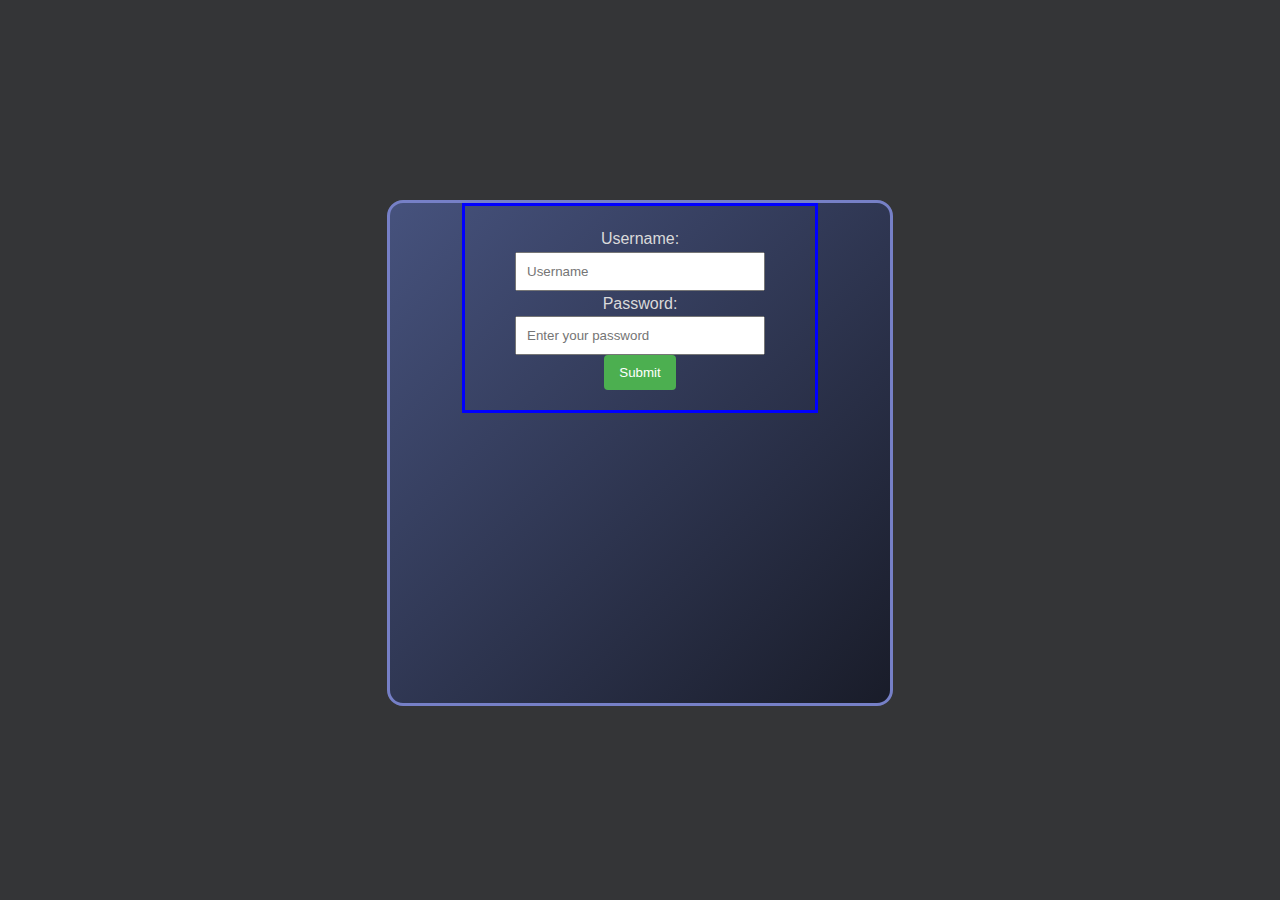
<file: templates/index.html>
<!DOCTYPE html>
<html lang="en">

    <head>
        <meta charset="UTF-8"> 
        <meta name="viewport" content="width=device-width, initial-scale=1.0">

        <title>Account Creator Program</title>
        <link rel="stylesheet" type="text/css" href="../static/css/styles.css"  /> <!-- Link to the CSS file -->
    </head>
    <!-- End of head -->

    <!-- Start of body -->
    <body>
        
        <div class="container">
            <div class="textbox-container">

                <!-- Adds our textbox forms -->
                <form id="loginForm">
                    <label for="unInput">Username:</label>
                    <input type="text" id="unInput" name="unInput" placeholder="Username">
                    <!-- Adds password label and box -->
                    <label for="pw-textbox">Password: </label>
                    <input type="text" id="pw-textbox" name="pw-textbox" placeholder="Enter your password">
                    <!--Adds submit box -->
                    <input type="submit" value="Submit">    
                </form>
            </div>
        </div>

        <!-- Start of javascript -->
        <script>
            // Event listener when the form is submitted with name loginForm
            document.getElementById("loginForm").addEventListener("submit", function(event) {
                // Prevent Default submissions
                event.preventDefault();

                // Get value of username and password when submit is pressed
                var unValue = document.getElementById("unInput").value;
                var pwValue = document.getElementById("pw-textbox").value;

                // Json object with unValue value
                var loginData = { 
                    Username: unValue,
                    Password: pwValue };
            
                // Make an HTTP POST request to the Go server
                fetch("http://localhost:8080/submit", {
                    method: "POST",
                    headers: {
                        "Content-Type": "application/json",
                    },
                    // Pass our model using JSON
                    body: JSON.stringify(loginData),
                })
                // Error handling
                .then(response => {
                    if (!response.ok) {
                        throw new Error(`HTTP error! Status: ${response.status}`);
                    }
                    console.log("Text submitted successfully!");
                })
                .catch(error => {
                    console.error("Error submitting text:", error);
                });
            });
        </script>
        <!-- End of javascript -->
    </body>
    <!-- End of body -->

</html>
</file>
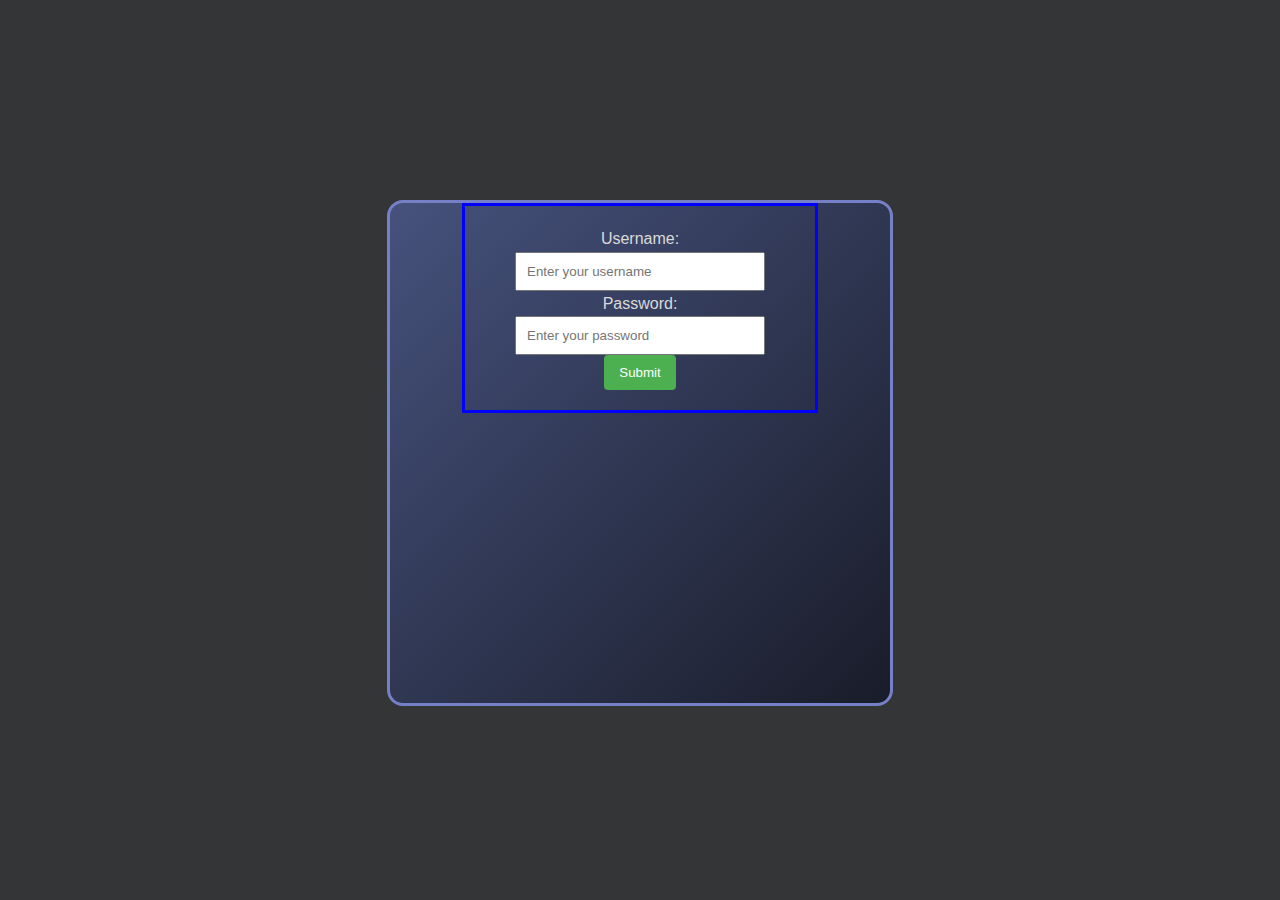
<file: web/html/index.html>
<!DOCTYPE html>
<html lang="en">

    <head>
        <meta charset="UTF-8"> 
        <meta name="viewport" content="width=device-width, initial-scale=1.0">

        <title>Account Creator Program</title>
        <link rel="stylesheet" type="text/css" href="../css/styles.css"  /> <!-- Link to the CSS file -->
    </head>
    <!-- End of head -->

    <!-- Start of body -->
    <body>
        
        <div class="container">
            <div class="textbox-container">

                <!-- Adds our textbox forms -->
                <form id="login-form">
                    <label for="un-textbox">Username: </label>
                    <input type="text" id="un-textbox" name="un-textbox" placeholder="Enter your username">
                    <!-- Adds password label and box -->
                    <label for="pw-textbox">Password: </label>
                    <input type="text" id="pw-textbox" name="pw-textbox" placeholder="Enter your password">
                    <!--Adds submit box -->
                    <input type="submit" value="Submit">    
                </form>

            </div>
        </div>

        <!-- Start of javascript -->
        <script>
            document.getElementById("login-form").addEventListener("submit", function(event) {
                // Prevent Default submissions
                event.preventDefault();

                // Get value of username and password when submit is pressed
                var unValue = document.getElementById("un-textbox").value;
                //var pwValue = document.getElementById("pw-textbox").value;

                // Json object with text value
                var loginData = { text: unValue };

                // Make an HTTP POST request to the Go server
                fetch("http://localhost:8080/submit", {
                    method: "POST",
                    headers: {
                        "Content-Type": "application/json",
                    },
                    body: JSON.stringify(loginData),
                })
                .then(response => {
                    if (!response.ok) {
                        throw new Error(`HTTP error! Status: ${response.status}`);
                    }
                    console.log("Text submitted successfully!");
                })
                .catch(error => {
                    console.error("Error submitting text:", error);
                });
            });

        </script>
        <!-- End of javascript -->

    </body>

</html>
</file>
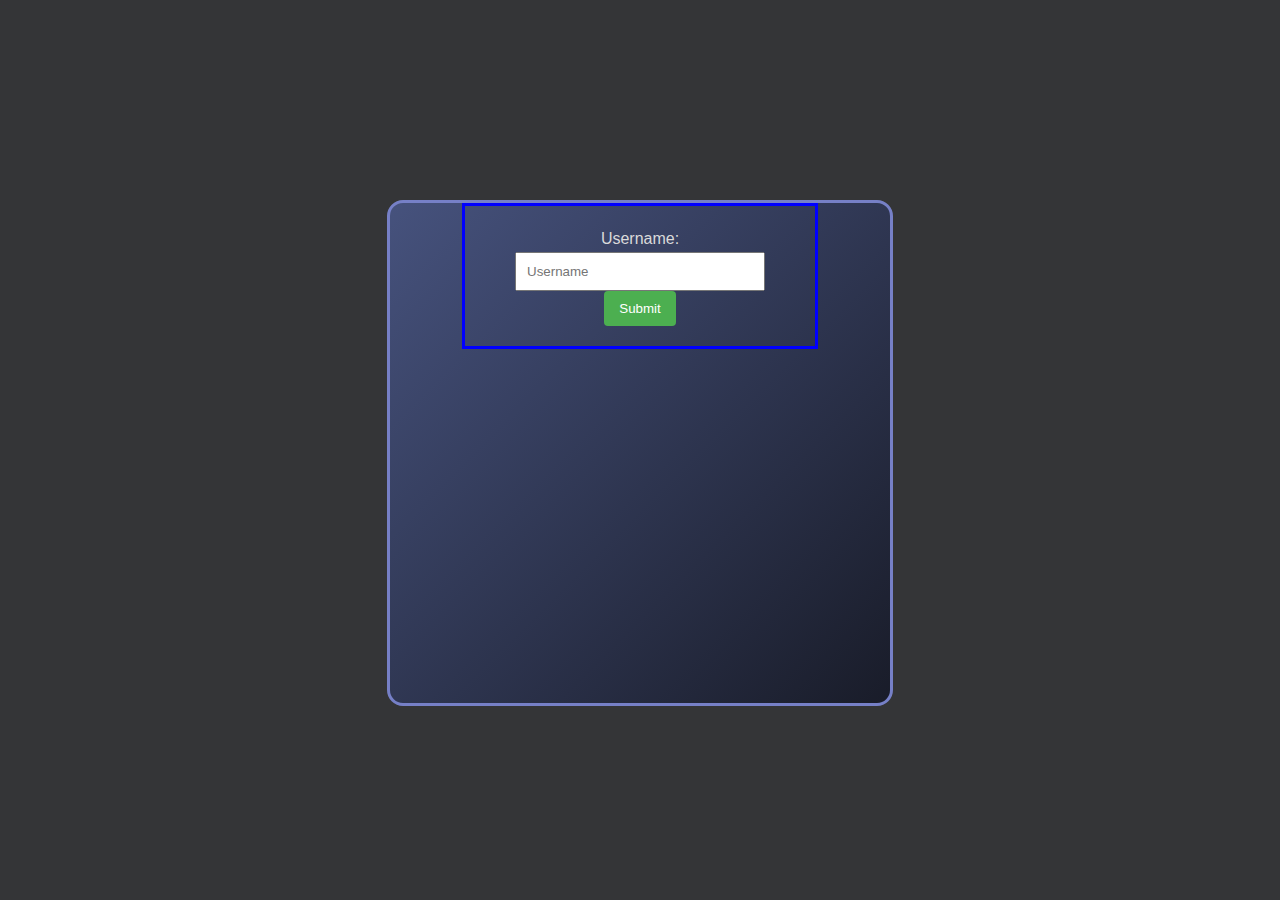
<file: web/templates/index.html>
<!DOCTYPE html>
<html lang="en">

    <head>
        <meta charset="UTF-8"> 
        <meta name="viewport" content="width=device-width, initial-scale=1.0">

        <title>Account Creator Program</title>
        <link rel="stylesheet" type="text/css" href="../css/styles.css"  /> <!-- Link to the CSS file -->
    </head>
    <!-- End of head -->

    <!-- Start of body -->
    <body>
        
        <div class="container">
            <div class="textbox-container">

                <!-- Adds our textbox forms -->
                <form id="loginForm">
                    <label for="unInput">Username:</label>
                    <input type="text" id="unInput" name="unInput" placeholder="Username">
                    <!-- Adds password label and box -->
                    <!-- <label for="pw-textbox">Password: </label>
                    <input type="text" id="pw-textbox" name="pw-textbox" placeholder="Enter your password"> -->
                    <!--Adds submit box -->
                    <input type="submit" value="Submit">    
                </form>

            </div>
        </div>

        <!-- Start of javascript -->
        <script>
            /*
            document.getElementById("loginForm").addEventListener("submit", function(event) {
                // Prevent Default submissions
                event.preventDefault();

                // Get value of username and password when submit is pressed
                var unValue = document.getElementById("unInput").value;
                //var pwValue = document.getElementById("pw-textbox").value;

                // Json object with unValue value
                var loginData = { text: unValue };
            })

                // Make an HTTP POST request to the Go server
                fetch("http://localhost:8080/submit", {
                    method: "POST",
                    headers: {
                        "Content-Type": "application/json",
                    },
                    body: JSON.stringify(loginData),
                })
                .then(response => {
                    if (!response.ok) {
                        throw new Error(`HTTP error! Status: ${response.status}`);
                    }
                    console.log("Text submitted successfully!");
                })
                .catch(error => {
                    console.error("Error submitting text:", error);
                });
            });
            */

        </script>
        <!-- End of javascript -->

    </body>

</html>
</file>
<file: static/css/styles.css>
html {
    color: white;
    background-color: rgb(52, 53, 55);
    font-family: Verdana, Geneva, Tahoma, sans-serif;
    line-height: 1.6;
}

form {
    max-width: 250px;
    margin: 20px auto;
}

input[type="text"] {
    width: 100%;
    padding: 10px;
    box-sizing: border-box;
}

input[type="submit"] {
    background-color: #4CAF50;
    color: white;
    padding: 10px 15px;
    border: none;
    border-radius: 4px;
    cursor: pointer;
}

input[type="submit"]:hover {
    background-color: #45a049;
}

.container {
    overflow: hidden;
    display: block;
    margin-right: auto;
    margin-left: auto;
    margin-top: 200px;
    color: rgb(218, 218, 218);
    width: 500px;
    height: 500px;
    border: solid rgb(118, 128, 199);
    border-radius: 1rem;
    background: linear-gradient(to top left, rgb(25, 28, 41), #46527d);
    text-align: center;
}

.textbox-container {
    overflow: hidden;
    display: block;
    border: solid blue;
    max-width: 350px;
    text-align: center;
    margin-left: auto;
    margin-right: auto;
}
</file>
<file: web/css/styles.css>
html {
    color: white;
    background-color: rgb(52, 53, 55);
    font-family: Verdana, Geneva, Tahoma, sans-serif;
    line-height: 1.6;
}

form {
    max-width: 250px;
    margin: 20px auto;
}

input[type="text"] {
    width: 100%;
    padding: 10px;
    box-sizing: border-box;
}

input[type="submit"] {
    background-color: #4CAF50;
    color: white;
    padding: 10px 15px;
    border: none;
    border-radius: 4px;
    cursor: pointer;
}

input[type="submit"]:hover {
    background-color: #45a049;
}

.container {
    overflow: hidden;
    display: block;
    margin-right: auto;
    margin-left: auto;
    margin-top: 200px;
    color: rgb(218, 218, 218);
    width: 500px;
    height: 500px;
    border: solid rgb(118, 128, 199);
    border-radius: 1rem;
    background: linear-gradient(to top left, rgb(25, 28, 41), #46527d);
    text-align: center;
}

.textbox-container {
    overflow: hidden;
    display: block;
    border: solid blue;
    max-width: 350px;
    text-align: center;
    margin-left: auto;
    margin-right: auto;
}
</file>
